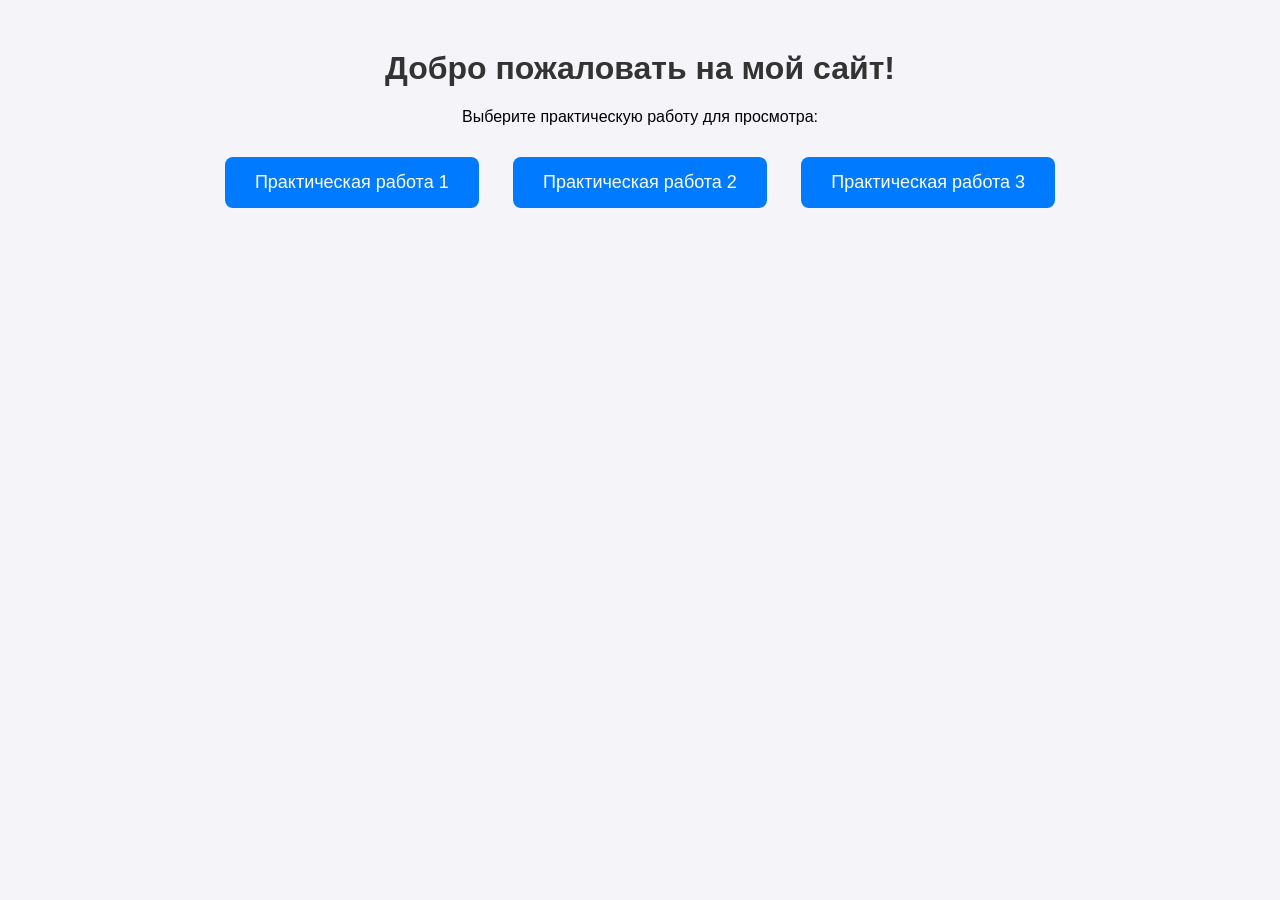
<file: index.html>
<!DOCTYPE html>
<html lang="ru">
<head>
    <meta charset="UTF-8">
    <meta name="viewport" content="width=device-width, initial-scale=1.0">
    <title>Мои практические работы</title>
    <style>
        body {
            font-family: Arial, sans-serif;
            text-align: center;
            margin-top: 50px;
            background-color: #f4f4f9;
        }
        h1 { color: #333; }
        .btn {
            display: inline-block;
            padding: 15px 30px;
            margin: 15px;
            font-size: 18px;
            color: white;
            background-color: #007bff;
            text-decoration: none;
            border-radius: 8px;
            transition: background-color 0.3s;
        }
        .btn:hover {
            background-color: #0056b3;
        }
    </style>
</head>
<body>
    <h1>Добро пожаловать на мой сайт!</h1>
    <p>Выберите практическую работу для просмотра:</p>
    
    
    <a href="practice-1.html" class="btn">Практическая работа 1</a>
    <a href="practice-2.html" class="btn">Практическая работа 2</a>
    <a href="practice-3.html" class="btn">Практическая работа 3</a>
</body>
</html>
</file>
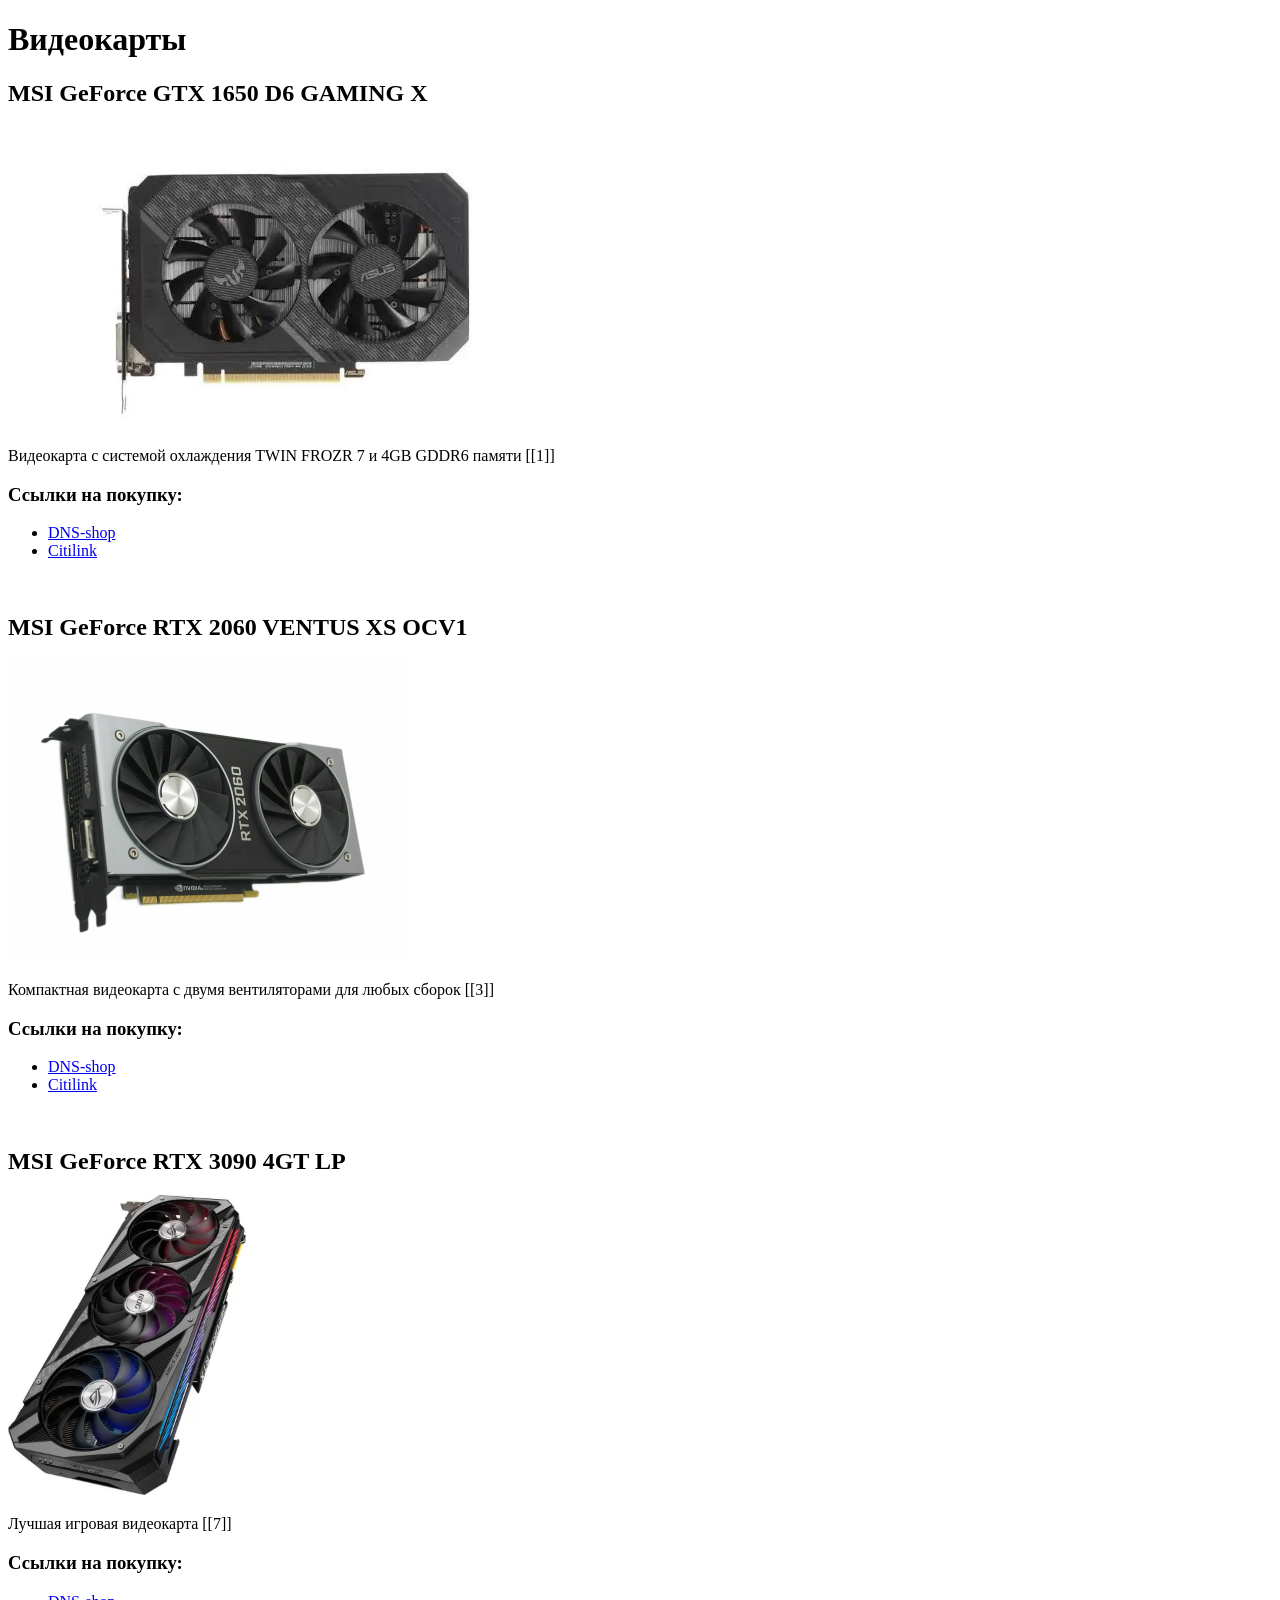
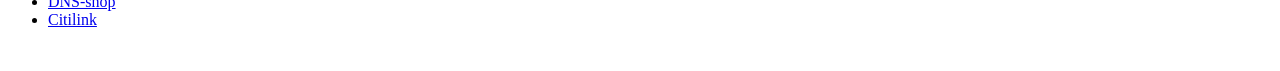
<file: graphicscards.html>
<!DOCTYPE html>
<html lang="ru">
<head>
    <meta charset="UTF-8">
    <meta name="viewport" content="width=device-width, initial-scale=1.0">
    <title>Видеокарты</title>
</head> 
<body>
    <h1>Видеокарты</h1>
    
    <h2>MSI GeForce GTX 1650 D6 GAMING X</h2> 
    <img src="gtx1650.jpg" alt="MSI GTX 1650 GAMING X" height="300">  
    <p>Видеокарта с системой охлаждения TWIN FROZR 7 и 4GB GDDR6 памяти [[1]]</p>
    <h3>Ссылки на покупку:</h3> 
    <ul>
        <li><a href="https://www.dns-shop.ru/product/30bd04fb7f63ed20/videokarta-kfa2-geforce-gtx-1650-x-black-65sql8ds93ek/" target="_blank">DNS-shop</a></li>
        <li><a href="https://www.citilink.ru/product/videokarta-afox-pci-e-3-0-gtx1650-nv-gtx1650-4gb-128bit-gddr6-1410-120-2175213/" target="_blank">Citilink</a></li>  
    </ul>
    <br>
    
    <h2>MSI GeForce RTX 2060  VENTUS XS OCV1</h2> 
    <img src="rtx2060.jpg" alt="MSI GeForce RTX 2060  VENTUS XS OCV1" height="300">  
    <p>Компактная видеокарта с двумя вентиляторами для любых сборок [[3]]</p>
    <h3>Ссылки на покупку:</h3>
    <ul>
        <li><a href="https://www.dns-shop.ru/product/514d25ad841a8bdf/videokarta-afox-geforce-rtx-2060-af2060-6144d6h4-v2/" target="_blank">DNS-shop</a></li>  
        <li><a href="https://www.dns-shop.ru/product/514d25ad841a8bdf/videokarta-afox-geforce-rtx-2060-af2060-6144d6h4-v2/" target="_blank">Citilink</a></li>
    </ul> 
    <br>
    
    <h2>MSI GeForce RTX 3090 4GT LP</h2> 
    <img src="rtx3090.jpg" alt="MSI GeForce RTX 3090 4GT  LP"height="300">   
    <p>Лучшая игровая видеокарта [[7]]</p> 
    <h3>Ссылки на покупку:</h3>
    <ul>
        <li><a href=https://www.dns-shop.ru/product/9971fff700a93332/videokarta-palit-geforce-rtx-3090-gamerock-ned3090t19sb-1021g/" target="_blank">DNS-shop</a></li> 
        <li><a href="https://www.citilink.ru/search/?text=+rtx+3090+%D0%B2%D0%B8%D0%B4%D0%B5%D0%BE%D0%BA%D0%B0%D1%80%D1%82%D0%B0+" target="_blank">Citilink</a></li> 
    </ul>
    <br>
    
    
</body>
</html>
</file>
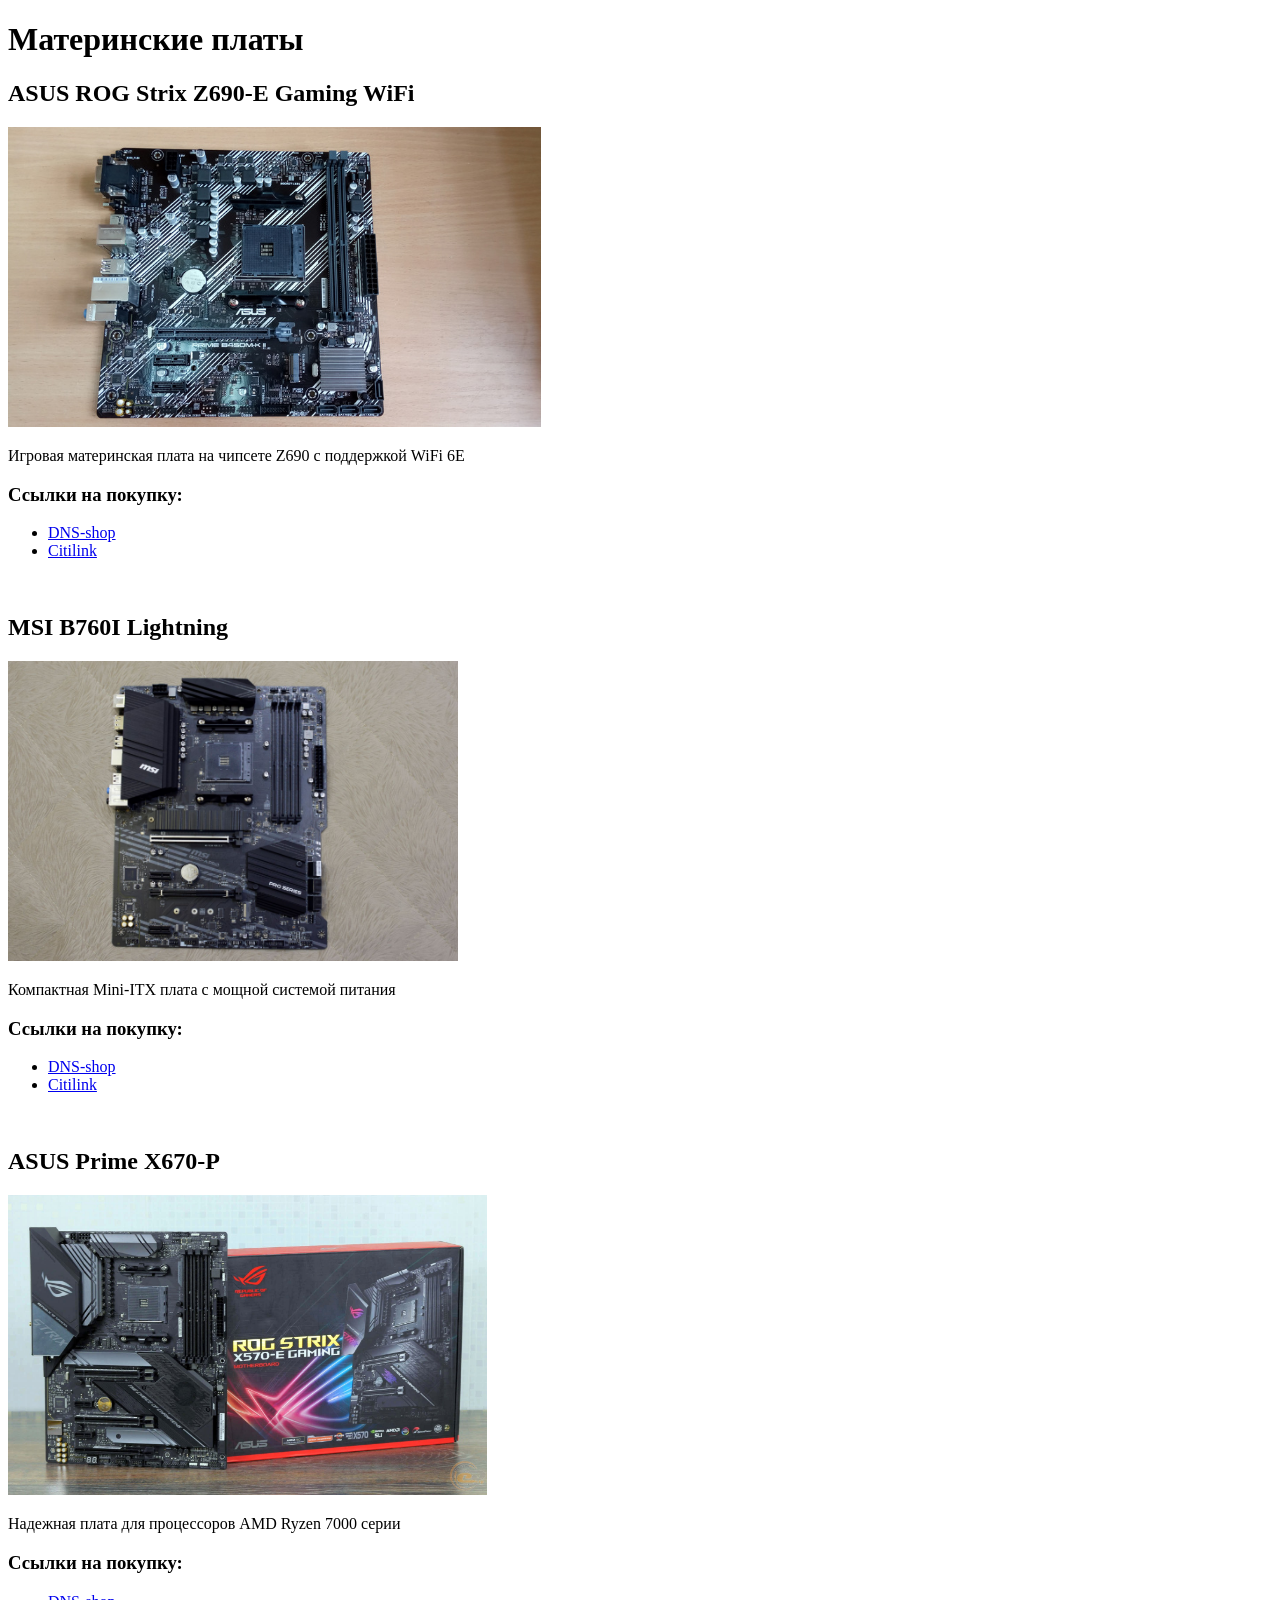
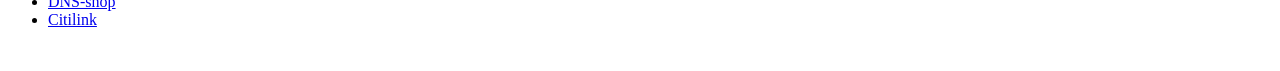
<file: motherboards.html>
<!DOCTYPE html>
<html lang="ru">
<head>
    <meta charset="UTF-8">
    <meta name="viewport" content="width=device-width, initial-scale=1.0">
    <title>Материнские платы</title>
</head>
<body>
    <h1>Материнские платы</h1>
    
    <h2>ASUS ROG Strix Z690-E Gaming WiFi</h2>
    <img src="mobo1.jpg" alt="ASUS ROG Strix Z690-E" height="300">  
    <p>Игровая материнская плата на чипсете Z690 с поддержкой WiFi 6E</p>
    <h3>Ссылки на покупку:</h3>
    <ul> 
        <li><a href="https://www.dns-shop.ru/product/analog/12adaf7f37c7ed20/materinskaa-plata-asus-rog-strix-z690-e-gaming-wifi/" target="_blank">DNS-shop</a></li> 
        <li><a href="https://www.citilink.ru/product/materinskaya-plata-asus-rog-strix-z890-e-gaming-wifi-soc-1851-intel-z8-2082701/" target="_blank">Citilink</a></li> 
    </ul>
    <br>
    
    <h2>MSI B760I Lightning</h2>
    <img src="mobo2.jpg" alt="MSI B760I Lightning" height="300"> 
    <p>Компактная Mini-ITX плата с мощной системой питания</p>
    <h3>Ссылки на покупку:</h3> 
    <ul>
        <li><a href="https://www.dns-shop.ru/product/4e1a1289dfaad21a/materinskaa-plata-asrock-phantom-gaming-b760i-lightning-wifi/" target="_blank">DNS-shop</a></li> 
        <li><a href="https://www.citilink.ru/search/?text=MSI+B760I+Lightning" target="_blank">Citilink</a></li> 
    </ul>
    <br>
    
    <h2>ASUS Prime X670-P</h2> 
    <img src="mobo3.jpg" alt="ASUS Prime X670-P" height="300"> 
    <p>Надежная плата для процессоров AMD Ryzen 7000 серии</p>
    <h3>Ссылки на покупку:</h3> 
    <ul>
        <li><a href="https://www.dns-shop.ru/product/11727eef49c4ed20/materinskaa-plata-asus-prime-x670-p/" target="_blank">DNS-shop</a></li> 
        <li><a href="https://www.citilink.ru/product/materinskaya-plata-asus-prime-x870-p-wifi-socketam5-amd-x870-4xddr5-at-2059970/" target="_blank">Citilink</a></li> 
    </ul>
    <br>
    
    
</body>
</html>
</file>
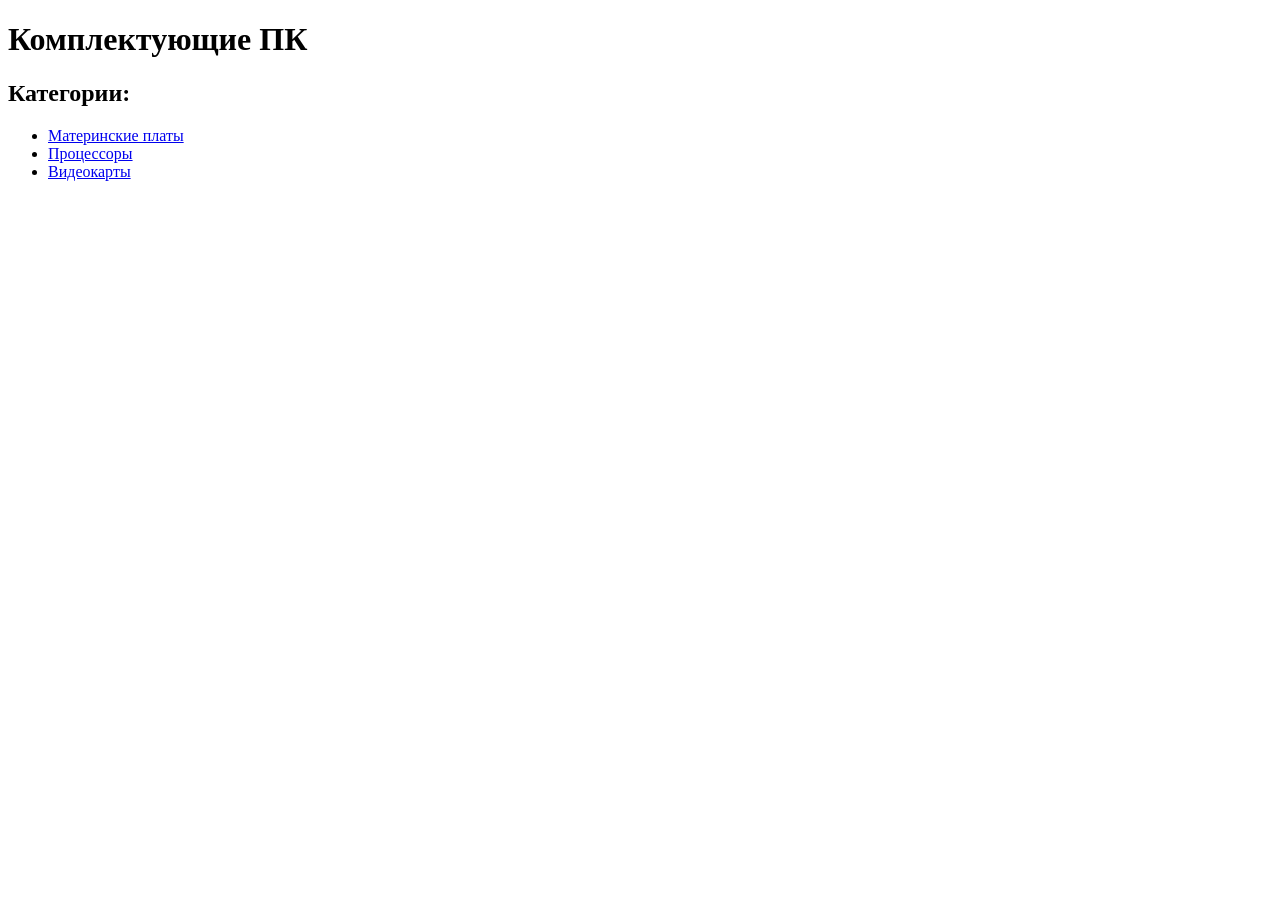
<file: practice-2.html>
<!DOCTYPE html>
<html lang="ru">
<head>
    <meta charset="UTF-8">
    <meta name="viewport" content="width=device-width, initial-scale=1.0">
    <title>Комплектующие ПК</title>
</head>
<body>
    <h1>Комплектующие ПК</h1>
    
    <h2>Категории:</h2>
    <ul>
        <li><a href="motherboards.html">Материнские платы</a></li>
        <li><a href="processors.html">Процессоры</a></li>
        <li><a href="graphicscards.html">Видеокарты</a></li> 
    </ul>
    
    <br>
     
</body>
</html>
</file>
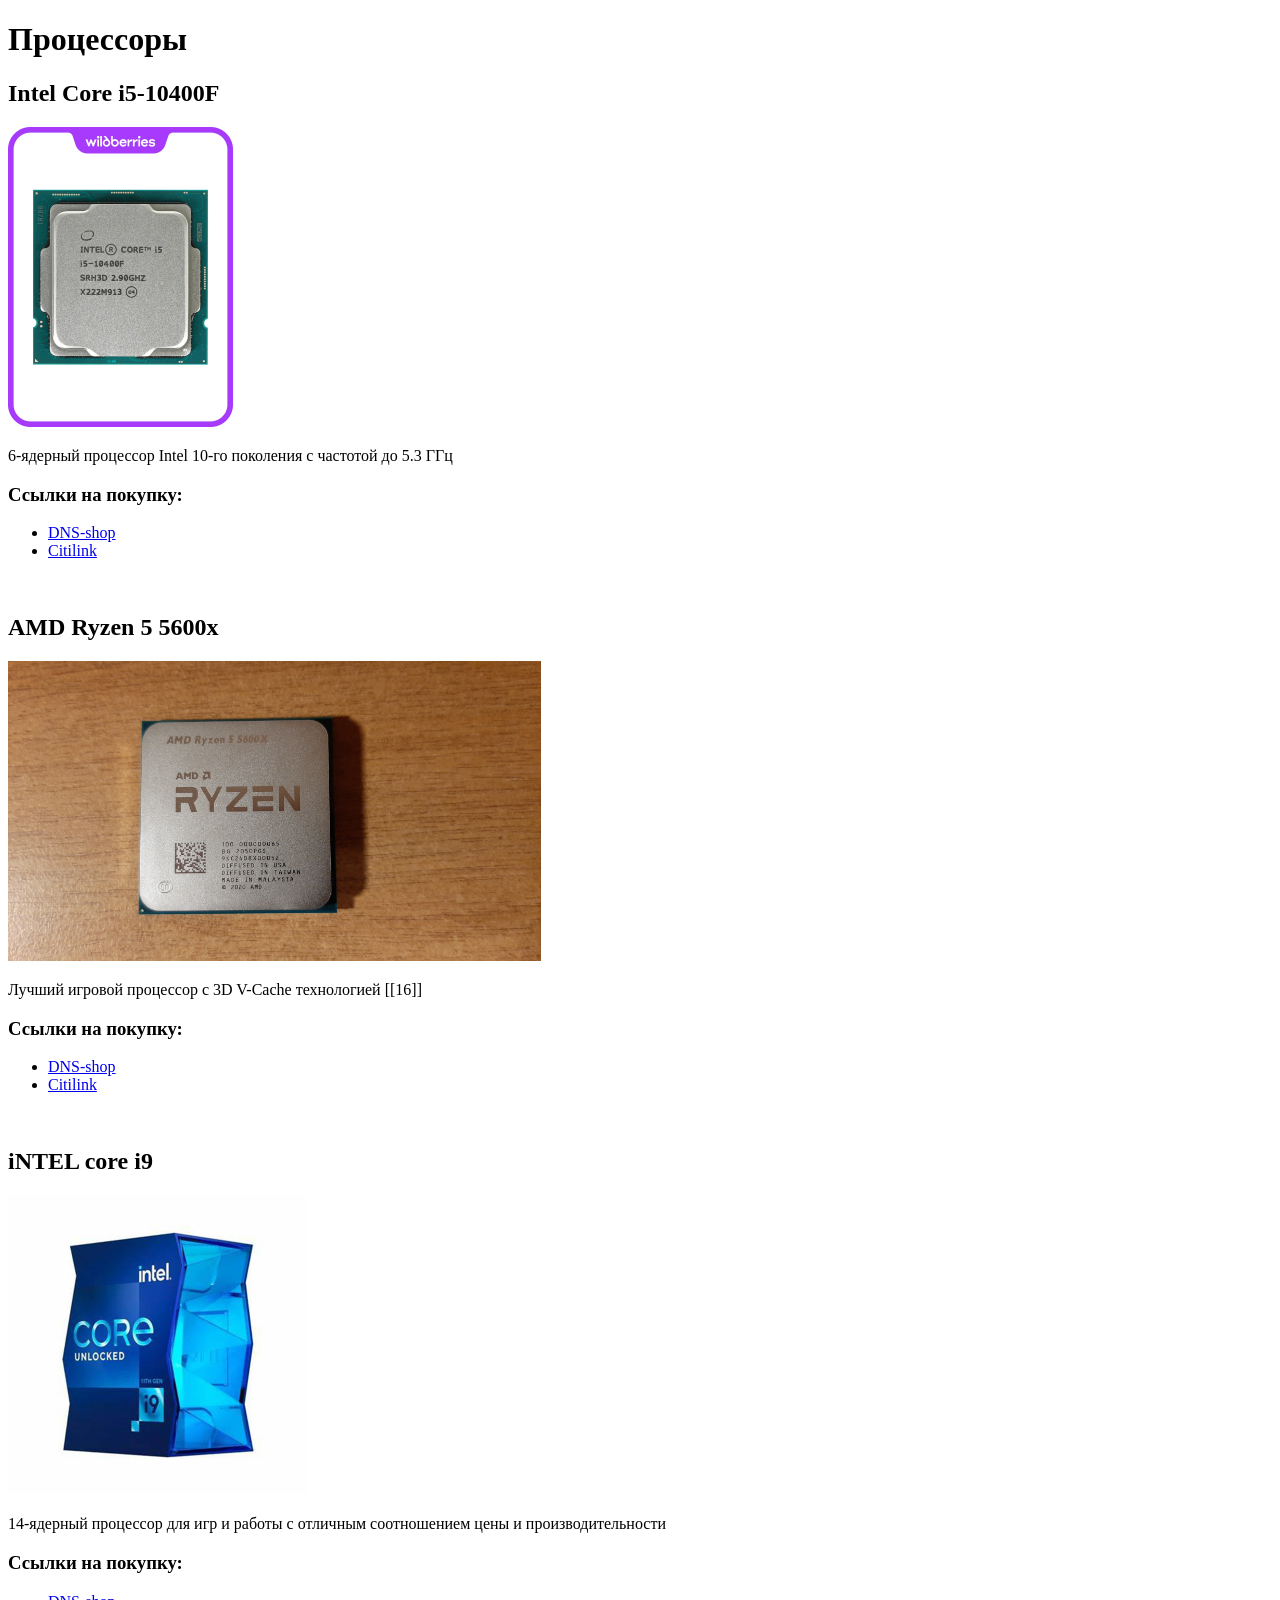
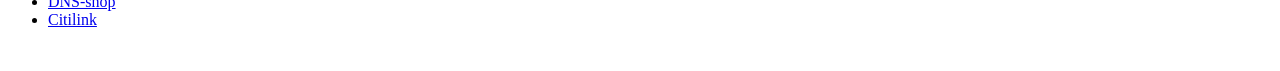
<file: processors.html>
<!DOCTYPE html>
<html lang="ru">
<head>
    <meta charset="UTF-8">
    <meta name="viewport" content="width=device-width, initial-scale=1.0">
    <title>Процессоры</title>
</head>
<body>
    <h1>Процессоры</h1>
    
    <h2>Intel Core i5-10400F</h2> 
    <img src="cpu1.jpg" alt="Intel Core i5-10400F" height="300"> 
    <p>6-ядерный процессор Intel 10-го поколения с частотой до 5.3 ГГц</p> 
    <h3>Ссылки на покупку:</h3>
    <ul>
        <li><a href="https://www.dns-shop.ru/product/155c08a2fd8eed20/processor-intel-core-i5-10400f-oem/" target="_blank">DNS-shop</a></li> 
        <li><a href="https://www.citilink.ru/product/processor-intel-core-i5-10400f-lga-1200-oem-cm8070104290716srh3d-1723001/" target="_blank">Citilink</a></li> 
    </ul>
    <br>
    
    <h2>AMD Ryzen 5 5600x </h2>
    <img src="cpu2.jpg" alt="AMD Ryzen 5 5600x" height="300">  
    <p>Лучший игровой процессор с 3D V-Cache технологией [[16]]</p>
    <h3>Ссылки на покупку:</h3>
    <ul>
        <li><a href="https://www.dns-shop.ru/product/61d281e916f9ed20/processor-amd-ryzen-5-5600x-oem/" target="_blank">DNS-shop</a></li> 
        <li><a href="https://www.citilink.ru/product/processor-amd-ryzen-5-5600x-am4-oem-100-000000065-1773829/" target="_blank">Citilink</a></li> 
    </ul>
    <br>
     
    <h2>iNTEL core i9</h2> 
    <img src="cpu3.jpg" alt="iNTEL core i9<" height="300">   
    <p>14-ядерный процессор для игр и работы с отличным соотношением цены и производительности</p> 
    <h3>Ссылки на покупку:</h3>
    <ul>
        <li><a href="https://www.dns-shop.ru/product/5d2dd9f13fa0ed20/processor-intel-core-i9-13900kf-oem/" target="_blank">DNS-shop</a></li>
        <li><a href="https://www.citilink.ru/product/processor-intel-core-i9-13900kf-lga-1700-oem-cm8071505094012-srmbj-1881986/" target="_blank">Citilink</a></li>  
    </ul>
    <br>
    
    
</body>
</html>
</file>
